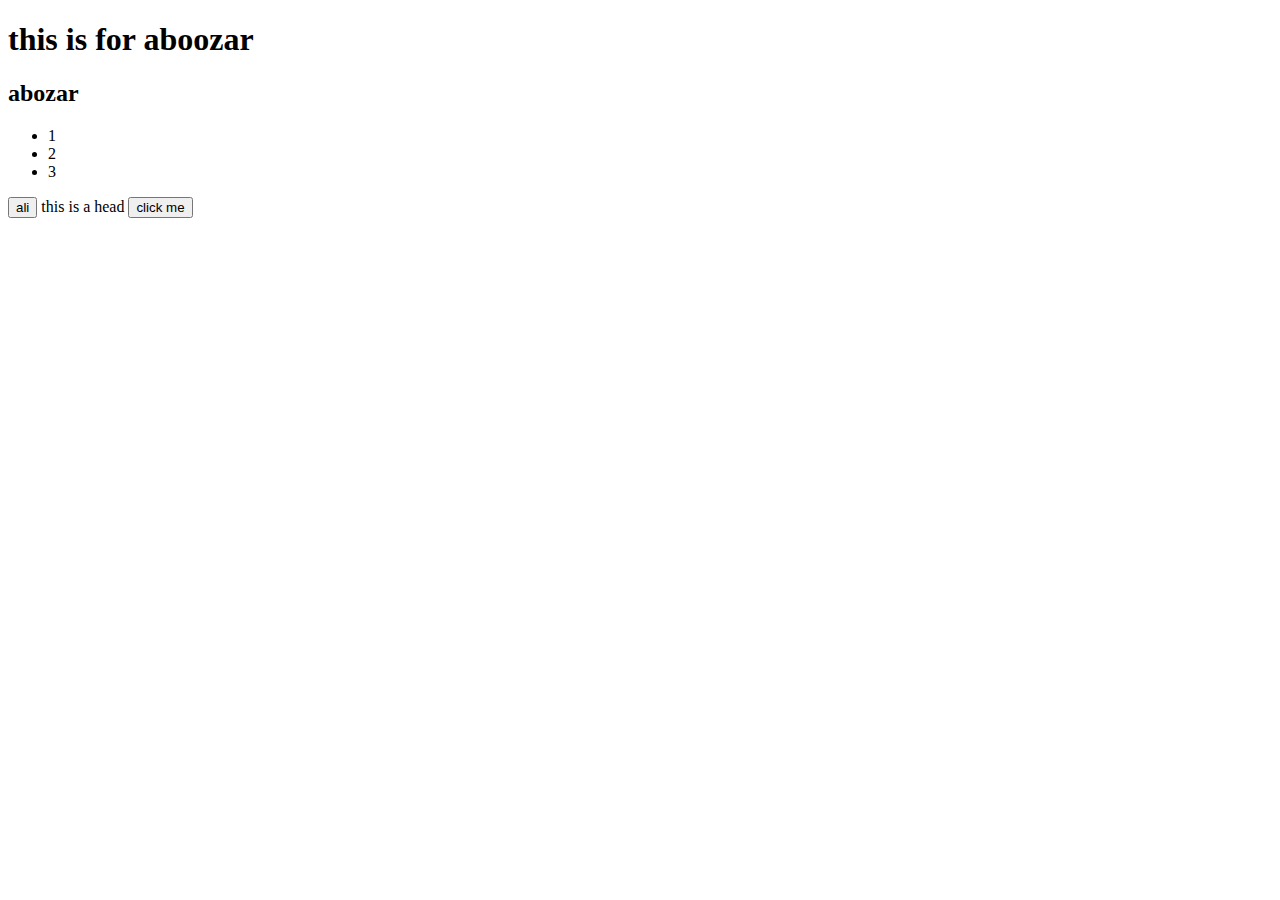
<file: index.html>
<!DOCTYPE html>
<html lang="en">

    <head>
        <meta charset="UTF-8">
        <meta http-equiv="X-UA-Compatible" content="IE=edge">
        <meta name="viewport" content="width=device-width, initial-scale=1.0">
        <title>Document</title>
        <link rel="stylesheet" href="style.css">
    </head>

    <body>

        <!-- this head is for aboozar branch -->
        <h1>this is for aboozar</h1>
        <h2>abozar</h2>
        <!-- end -->

        <!-- this wiretd by mona -->
        <ul>
            <li>1</li>
            <li>2</li>
            <li>3</li>
        </ul>
        <!-- end by mona -->

<!-- this wiretd by master -->
        <button>ali</button>
        <!-- this wiretd by master -->
        
        <head>this is a head</head>
        <button class="btnClick">click me</button>
        <div class="main">
            <div class="modalBox "> this is a test for you </div>
        </div>
        <script src="js.js"></script>
    </body>

</html>
</file>
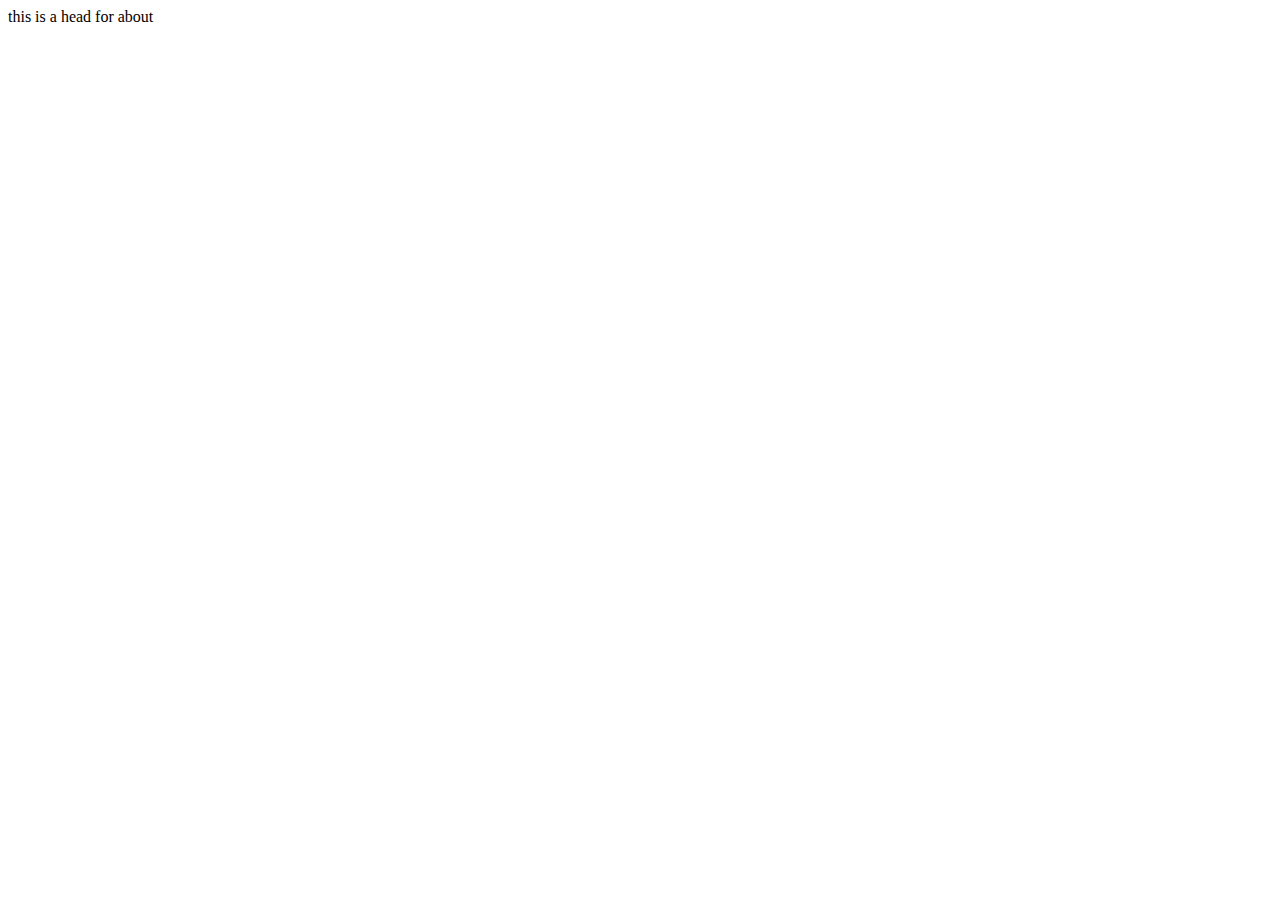
<file: about.html>
<!DOCTYPE html>
<html lang="en">
<head>
    <meta charset="UTF-8">
    <meta http-equiv="X-UA-Compatible" content="IE=edge">
    <meta name="viewport" content="width=device-width, initial-scale=1.0">
    <title>Document</title>
</head>
<body>
    <head>this is a head for about</head>
</body>
</html>
</file>
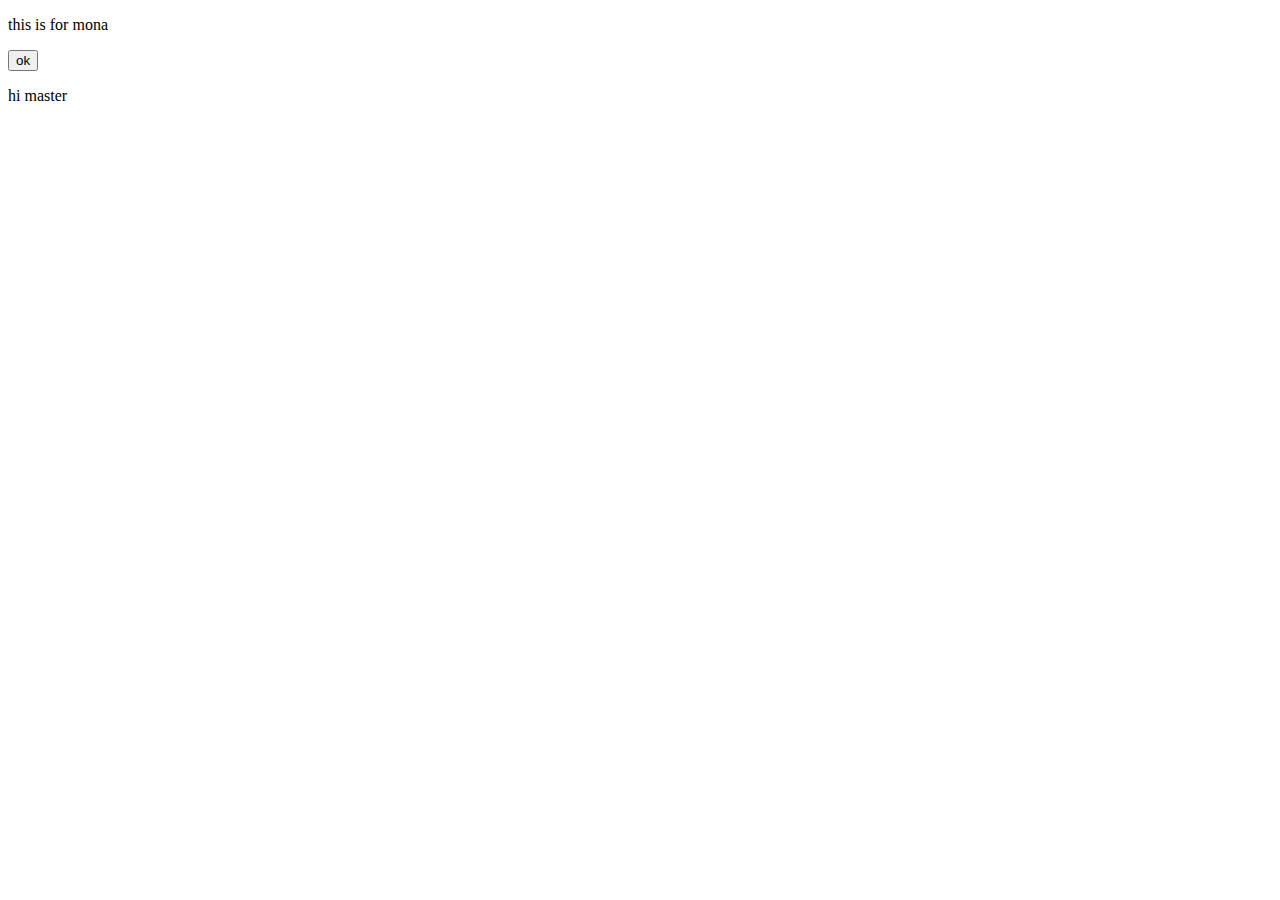
<file: mona.html>
<!DOCTYPE html>
<html lang="en">

    <head>
        <meta charset="UTF-8">
        <meta http-equiv="X-UA-Compatible" content="IE=edge">
        <meta name="viewport" content="width=device-width, initial-scale=1.0">
        <title>Document</title>
    </head>

    <body>

        <p>this is for mona</p>

        <!-- create button -->
        <form action="#">
            <button>ok</button>
        </form>
        <!--end  button -->


        <p>hi master</p>
    </body>

</html>
</file>
<file: style.css>
.modalBox {
    width: 200px;
    height: 100px;
    border: 1px solid #000;
    border-radius: 10px;
    position: absolute;
    left: 50%;
    top: -150px;
    transform: translateX(-50%);
    transition: all .5s;
    display: flex;
    justify-content: center;
    align-items: center;
    background-color: lightblue;
    box-shadow: 5px 5px 6px rgb(172, 170, 170);
}
.modalBox-animated{
    top: 50px;
}

body{
    background-color: #fff;
}
</file>
